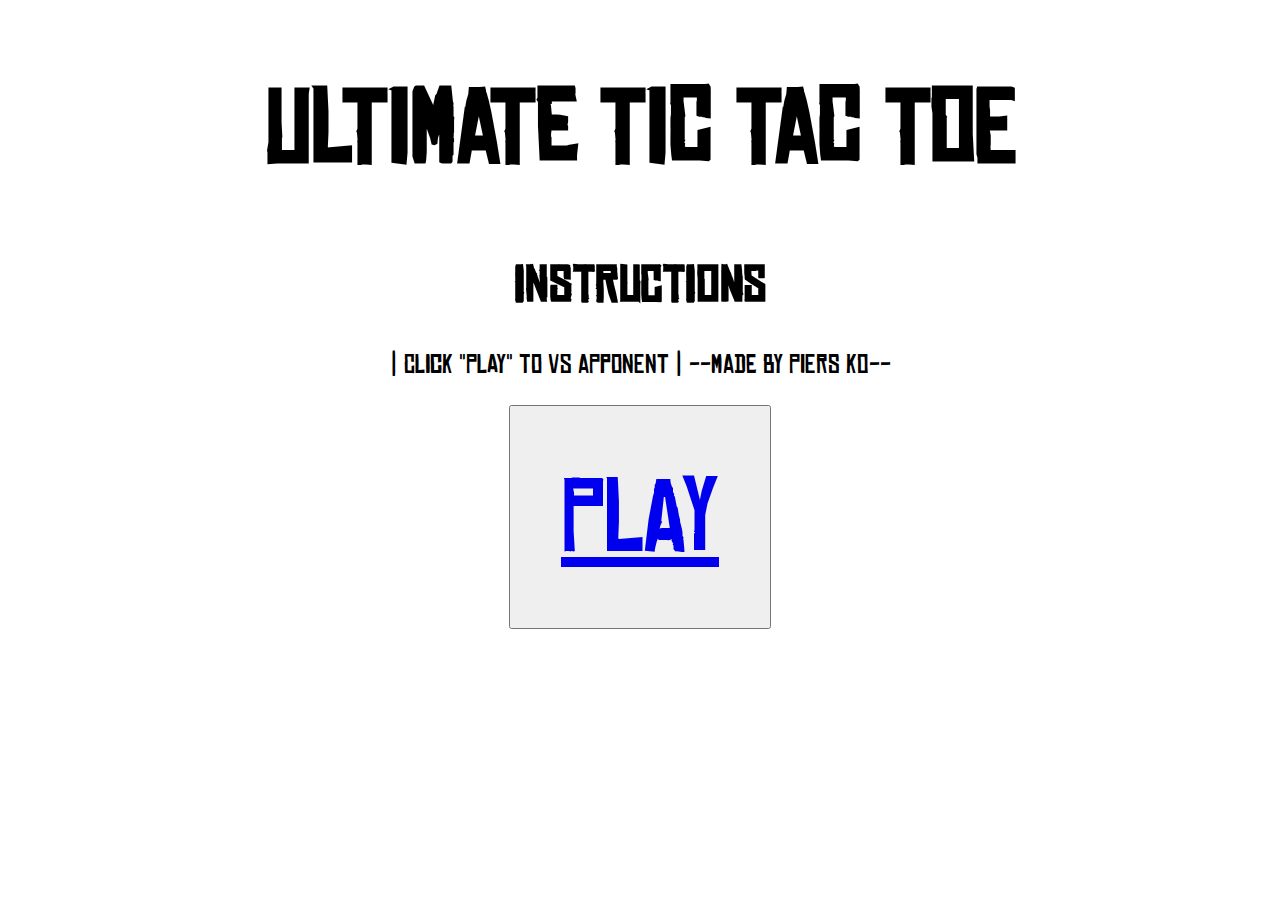
<file: index.html>
<!DOCTYPE html>
<html>
<head>
	<title>Tic Tac Toe</title>
    <link rel="stylesheet" href="style.css">
</head>
<body>
    <section>
        <h1 class="game-title"> Ultimate Tic Tac Toe </h1>
        <div class="text">
        <h1> Instructions</h1>
        <p> | Click "Play" to VS apponent |
            
             --Made By Piers Ko--
            
            
            </p>
        </div>
        <button class="game-play"><a href="play.html">PLAY</a></button>
 </section>
</body>
</html>
</file>
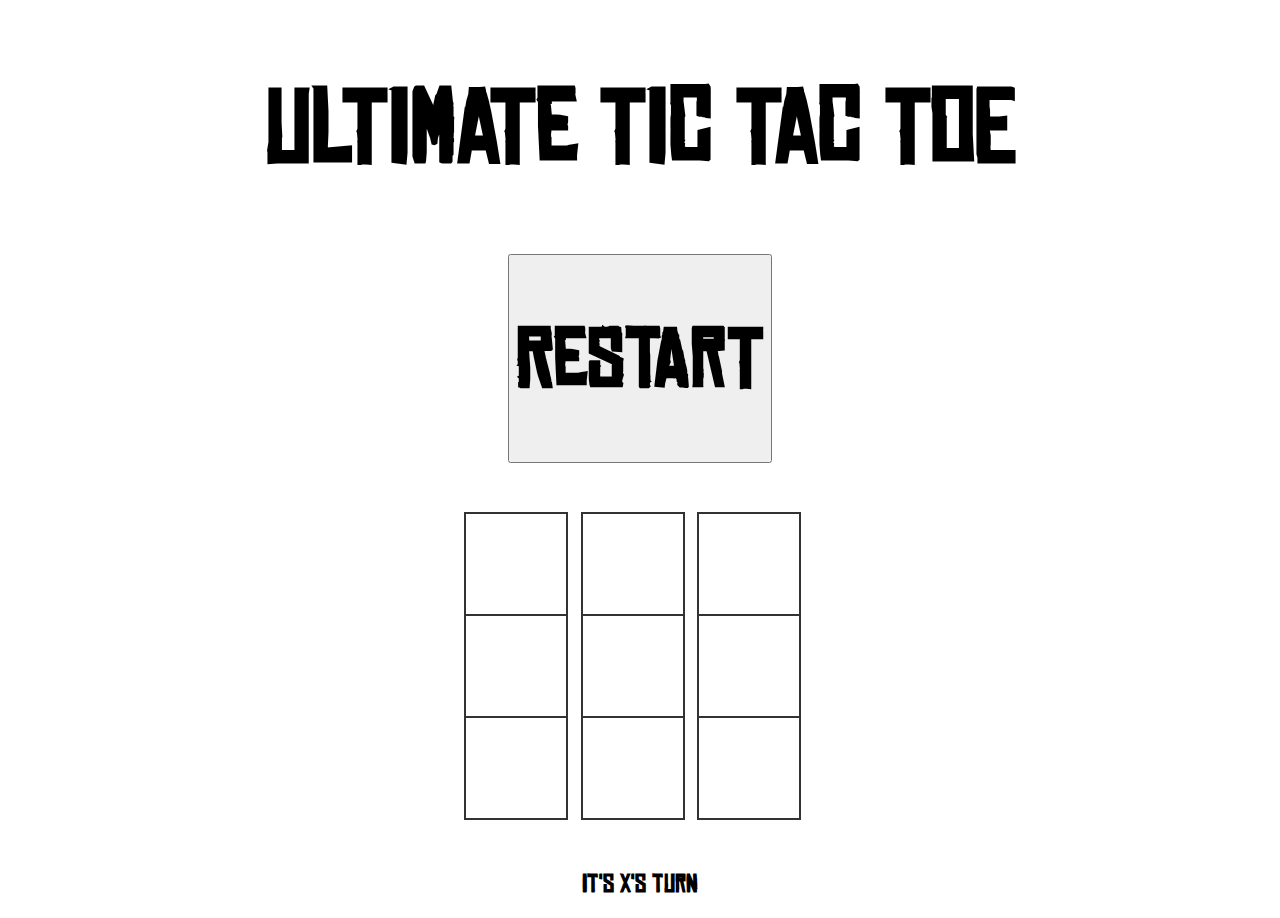
<file: play.html>
<!DOCTYPE html>
<html>
<head>
	<title>Tic Tac Toe</title>
    <link rel="stylesheet" href="style.css">
</head>
<body>
    <section>
<div1><h1 class="game-title"> Ultimate Tic Tac Toe </h1>
    </div1>
   <div2>
       <button class="game-restart"><h1>RESTART</h1></button>
    </div2>
    
    <div3 class="game-container">
            <div data-cell-index="0" class="cell"></div>
            <div data-cell-index="1" class="cell"></div>
            <div data-cell-index="2" class="cell"></div>
            <div data-cell-index="3" class="cell"></div>
            <div data-cell-index="4" class="cell"></div>
            <div data-cell-index="5" class="cell"></div>
            <div data-cell-index="6" class="cell"></div>
            <div data-cell-index="7" class="cell"></div>
            <div data-cell-index="8" class="cell"></div>
        </div3>
        <h2 class="game-status"></h2>
 </section>
<script src="script.js"></script>
</body>
</html>
</file>
<file: style.css>
@font-face{
    font-family: 'chinese-rocks';
    src: url('chinese-rocks.ttf');
}

body {
    font-family: 'chinese-rocks';
}

.game-play {
    font-family: 'chinese-rocks';
    font-size: 100px;
    padding: 50px 50px
}

.game-restart {
    font-family: 'chinese-rocks';
    font-size: 40px;
}

.game-title {
    font-family: 'chinese-rocks';
    font-size: 100px;
}

section {
    text-align: center;
}

.game-container {
    display: grid;
    grid-template-columns: repeat(3, auto);
    width: 350px;
    margin: 50px auto;
}

.cell {
    font-family: "Permanent Marker", cursive;
    width: 100px;
    height: 100px;
    box-shadow: 0 0 0 1px #333333;
    border: 1px solid #333333;
    cursor: pointer;
    line-height: 100px;
    font-size: 60px;
}

.main {
    font-size: 40px;
}

.text {
    font-size: 25px
}
</file>
